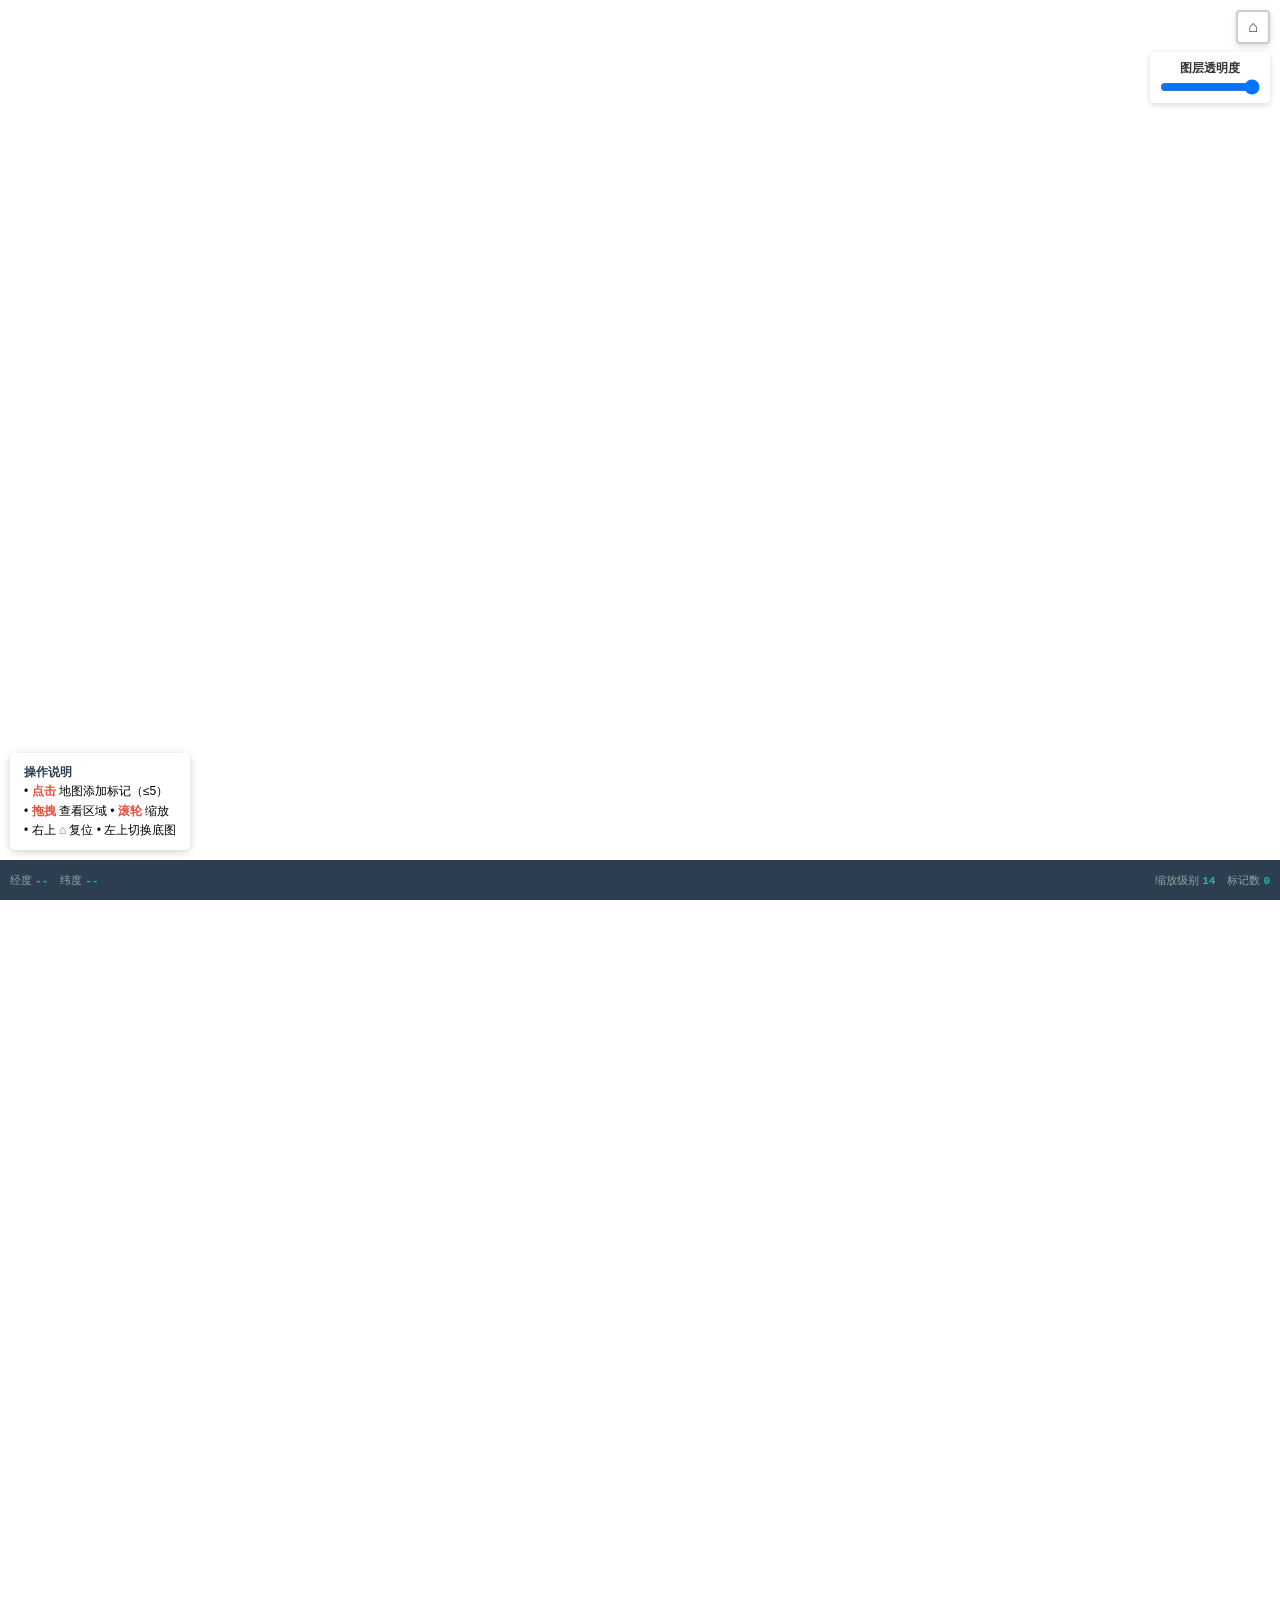
<file: leaflet-map-refined.html>
<!DOCTYPE html>
<html lang="zh-CN">
<head>
  <meta charset="UTF-8" />
  <meta name="viewport" content="width=device-width, initial-scale=1.0" />
  <title>Leaflet 专业地图组件（精化版）</title>

  <!-- ========== Leaflet CSS（BootCDN 国内镜像） ========== -->
  <link rel="stylesheet"
        id="leaflet-css"
        href="https://cdn.bootcdn.net/ajax/libs/leaflet/1.9.4/leaflet.css" />

  <style>
    /* ===== 全局重置 ===== */
    *, *::before, *::after {
      margin: 0; padding: 0; box-sizing: border-box;
    }
    html, body {
      width: 100%; height: 100%;
      font-family: 'Microsoft YaHei', 'PingFang SC', sans-serif;
      overflow: hidden;
    }

    /* ===== 地图容器 ===== */
    #map {
      width: 100%;
      height: calc(100% - 40px);  /* 底部留出信息栏高度 */
    }

    /* ===== 底部信息栏（Flexbox，响应式） ===== */
    .info-bar {
      display: flex;
      flex-wrap: wrap;
      align-items: center;
      justify-content: space-between;
      width: 100%;
      height: 40px;
      padding: 0 16px;
      background: #2c3e50;
      color: #ecf0f1;
      font-size: 13px;
      gap: 12px;
      z-index: 1000;
    }
    .info-bar .group {
      display: flex;
      align-items: center;
      gap: 20px;
    }
    .info-bar .label {
      color: #95a5a6;
    }
    .info-bar .value {
      color: #1abc9c;
      font-weight: bold;
      font-family: 'Consolas', 'Courier New', monospace;
    }
    /* 1366px 及以下：缩小字体 */
    @media (max-width: 1366px) {
      .info-bar {
        font-size: 11px;
        padding: 0 10px;
        gap: 8px;
      }
      .info-bar .group { gap: 12px; }
    }
    /* 1920px 及以上：增大字体 */
    @media (min-width: 1920px) {
      .info-bar {
        font-size: 14px;
        padding: 0 24px;
      }
    }

    /* ===== 自定义悬浮按钮（右上） ===== */
    .custom-btn {
      position: absolute;
      top: 10px;
      right: 10px;
      z-index: 2000;
      width: 34px; height: 34px;
      background: #fff;
      border: 2px solid rgba(0,0,0,0.2);
      border-radius: 4px;
      cursor: pointer;
      display: flex;
      align-items: center;
      justify-content: center;
      font-size: 16px;
      font-weight: bold;
      color: #333;
      box-shadow: 0 2px 6px rgba(0,0,0,0.15);
      transition: background 0.2s, transform 0.2s;
      user-select: none;
    }
    .custom-btn:hover {
      background: #f0f0f0;
      transform: scale(1.05);
    }
    .custom-btn:active {
      background: #ddd;
    }

    /* ===== 透明度滑块（右上第二个按钮下方） ===== */
    .opacity-control {
      position: absolute;
      top: 52px;
      right: 10px;
      z-index: 2000;
      background: #fff;
      padding: 8px 10px;
      border-radius: 4px;
      box-shadow: 0 2px 6px rgba(0,0,0,0.15);
      font-size: 12px;
      display: flex;
      flex-direction: column;
      align-items: center;
      gap: 2px;
      user-select: none;
    }
    .opacity-control label {
      color: #333;
      font-weight: bold;
      white-space: nowrap;
    }
    .opacity-control input[type="range"] {
      width: 100px;
      cursor: pointer;
    }

    /* ===== CDN 加载失败降级提示 ===== */
    .fallback-error {
      display: none;
      width: 100vw; height: 100vh;
      flex-direction: column;
      align-items: center;
      justify-content: center;
      background: #f8f9fa;
      color: #333;
      text-align: center;
    }
    .fallback-error h2 { color: #e74c3c; margin-bottom: 12px; }
    .fallback-error p  { color: #555; font-size: 14px; }
    .fallback-error code { background: #eee; padding: 2px 8px; border-radius: 3px; }

    /* ===== 图例说明面板（左下） ===== */
    .legend-panel {
      position: absolute;
      bottom: 50px;
      left: 10px;
      z-index: 2000;
      background: rgba(255,255,255,0.92);
      padding: 10px 14px;
      border-radius: 6px;
      box-shadow: 0 2px 8px rgba(0,0,0,0.18);
      font-size: 12px;
      line-height: 1.6;
      user-select: none;
      pointer-events: none;
    }
    .legend-panel b { color: #2c3e50; }
    .legend-panel span { color: #e74c3c; font-weight: bold; }
  </style>
</head>
<body>

  <!-- ========== 主界面 ========== -->
  <div id="map"></div>

  <!-- 底部信息栏 -->
  <div class="info-bar" id="info-bar">
    <div class="group">
      <span><span class="label">经度</span> <span class="value" id="info-lng">--</span></span>
      <span><span class="label">纬度</span> <span class="value" id="info-lat">--</span></span>
    </div>
    <div class="group">
      <span><span class="label">缩放级别</span> <span class="value" id="info-zoom">14</span></span>
      <span><span class="label">标记数</span> <span class="value" id="info-markers">0</span></span>
    </div>
  </div>

  <!-- 图例说明面板（左下） -->
  <div class="legend-panel">
    <b>操作说明</b><br>
    &bull; <span>点击</span> 地图添加标记（≤5）<br>
    &bull; <span>拖拽</span> 查看区域 &bull; <span>滚轮</span> 缩放<br>
    &bull; 右上 <span>⌂</span> 复位 &bull; 左上切换底图
  </div>

  <!-- 自定义复位按钮（右上角） -->
  <div class="custom-btn" id="btn-home" title="回到重庆中心">&#8962;</div>

  <!-- 图层透明度控制（复位按钮下方） -->
  <div class="opacity-control">
    <label>图层透明度</label>
    <input type="range" id="opacity-slider" min="0" max="100" value="100" step="5" />
  </div>

  <!-- CDN 加载失败降级提示 -->
  <div class="fallback-error" id="fallback-error">
    <h2>Leaflet 地图加载失败</h2>
    <p>请检查网络连接后刷新页面，或检查 CDN 资源是否可访问</p>
    <p>预期加载：<code>cdn.bootcdn.net/ajax/libs/leaflet/1.9.4/</code></p>
  </div>

  <!-- ========== Leaflet JS（BootCDN 国内镜像） ========== -->
  <script id="leaflet-js"
          src="https://cdn.bootcdn.net/ajax/libs/leaflet/1.9.4/leaflet.js">
  </script>

  <script>
  (function () {
    'use strict';

    // ========== CDN 加载检测 ==========
    if (typeof L === 'undefined') {
      document.getElementById('fallback-error').style.display = 'flex';
      return;  // 终止执行，避免报错连锁
    }

    // ========== 常量 ==========
    var CHONGQING_CENTER = [29.56, 106.55];     // 重庆中心点
    var MAX_MARKERS       = 5;                  // 标记数量上限
    var DEFAULT_ZOOM      = 14;                 // 默认缩放

    // ========== DOM 缓存 ==========
    var infoLng    = document.getElementById('info-lng');
    var infoLat    = document.getElementById('info-lat');
    var infoZoom   = document.getElementById('info-zoom');
    var infoMarkers= document.getElementById('info-markers');
    var btnHome    = document.getElementById('btn-home');

    // ========== 地图初始化 ==========
    var vectorLayer = L.tileLayer(
      'https://webrd0{s}.is.autonavi.com/appmaptile' +
      '?lang=zh_cn&size=1&scale=1&style=8&x={x}&y={y}&z={z}',
      { subdomains: ['1', '2', '3', '4'], maxZoom: 18 }
    );

    var satelliteLayer = L.tileLayer(
      'https://webst0{s}.is.autonavi.com/appmaptile' +
      '?lang=zh_cn&size=1&scale=1&style=6&x={x}&y={y}&z={z}',
      { subdomains: ['1', '2', '3', '4'], maxZoom: 18 }
    );

    var baseMaps = {
      '高德矢量图': vectorLayer,
      '高德卫星图': satelliteLayer
    };

    var map = L.map('map', {
      center: CHONGQING_CENTER,
      zoom: DEFAULT_ZOOM,
      zoomControl: true,
      layers: [vectorLayer]                      // 默认矢量图
    });

    // 图层切换控件
    L.control.layers(baseMaps, null, {
      position: 'topleft',
      collapsed: true                            // 折叠，不遮挡视野
    }).addTo(map);

    // 比例尺
    L.control.scale({
      metric: true, imperial: false, position: 'bottomleft'
    }).addTo(map);

    // ========== 图层透明度控制 ==========
    var opacitySlider = document.getElementById('opacity-slider');
    opacitySlider.addEventListener('input', function () {
      var opacity = parseFloat(this.value) / 100;
      vectorLayer.setOpacity(opacity);
      satelliteLayer.setOpacity(opacity);
    });

    // ========== 标记管理层 ==========
    var markerQueue = [];                        // FIFO 队列

    /**
     * 添加标记（队列上限 MAX_MARKERS，超出删最早）
     * @param {number} lat
     * @param {number} lng
     */
    function addMarker(lat, lng) {
      var marker = L.marker([lat, lng]).addTo(map)
        .bindPopup(
          '<b>标记点</b><br>' +
          '经度: ' + lng.toFixed(6) + '<br>' +
          '纬度: ' + lat.toFixed(6)
        )
        .openPopup();

      markerQueue.push(marker);
      if (markerQueue.length > MAX_MARKERS) {
        var oldest = markerQueue.shift();
        map.removeLayer(oldest);                 // 移除最早标记
      }
      updateMarkerCount();
    }

    /** 更新信息栏标记计数 */
    function updateMarkerCount() {
      infoMarkers.textContent = markerQueue.length;
    }

    // ========== 事件交互 ==========

    // 点击地图添加标记
    map.on('click', function (e) {
      addMarker(e.latlng.lat, e.latlng.lng);
    });

    // mousemove 坐标更新（requestAnimationFrame 节流）
    var rafId = null;
    var lastLatlng = null;
    map.on('mousemove', function (e) {
      lastLatlng = e.latlng;
      if (!rafId) {
        rafId = requestAnimationFrame(function () {
          if (lastLatlng) {
            infoLng.textContent = lastLatlng.lng.toFixed(6);
            infoLat.textContent = lastLatlng.lat.toFixed(6);
          }
          rafId = null;
        });
      }
    });

    // 缩放级别联动
    map.on('zoomend', function () {
      infoZoom.textContent = map.getZoom();
    });

    // 复位按钮：回到重庆中心 + 恢复默认缩放
    btnHome.addEventListener('click', function () {
      map.setView(CHONGQING_CENTER, DEFAULT_ZOOM, {
        animate: true,
        duration: 0.6                         // 平滑过渡 0.6s
      });
    });

    // ========== 暴露调试接口（模块化，不挂 window） ==========
    if (window.console) {
      console.log('%c[Leaflet 精化版] 初始化完成', 'color:#1abc9c');
      console.log('  底图: 高德矢量瓦片 (BootCDN)');
      console.log('  中心: 重庆 [' + CHONGQING_CENTER + ']');
      console.log('  图层: 矢量图 / 卫星图切换');
      console.log('  标记: 上限 ' + MAX_MARKERS + ' 个 (FIFO)');
      console.log('  事件节流: requestAnimationFrame');
    }
  })();
  </script>
</body>
</html>
</file>
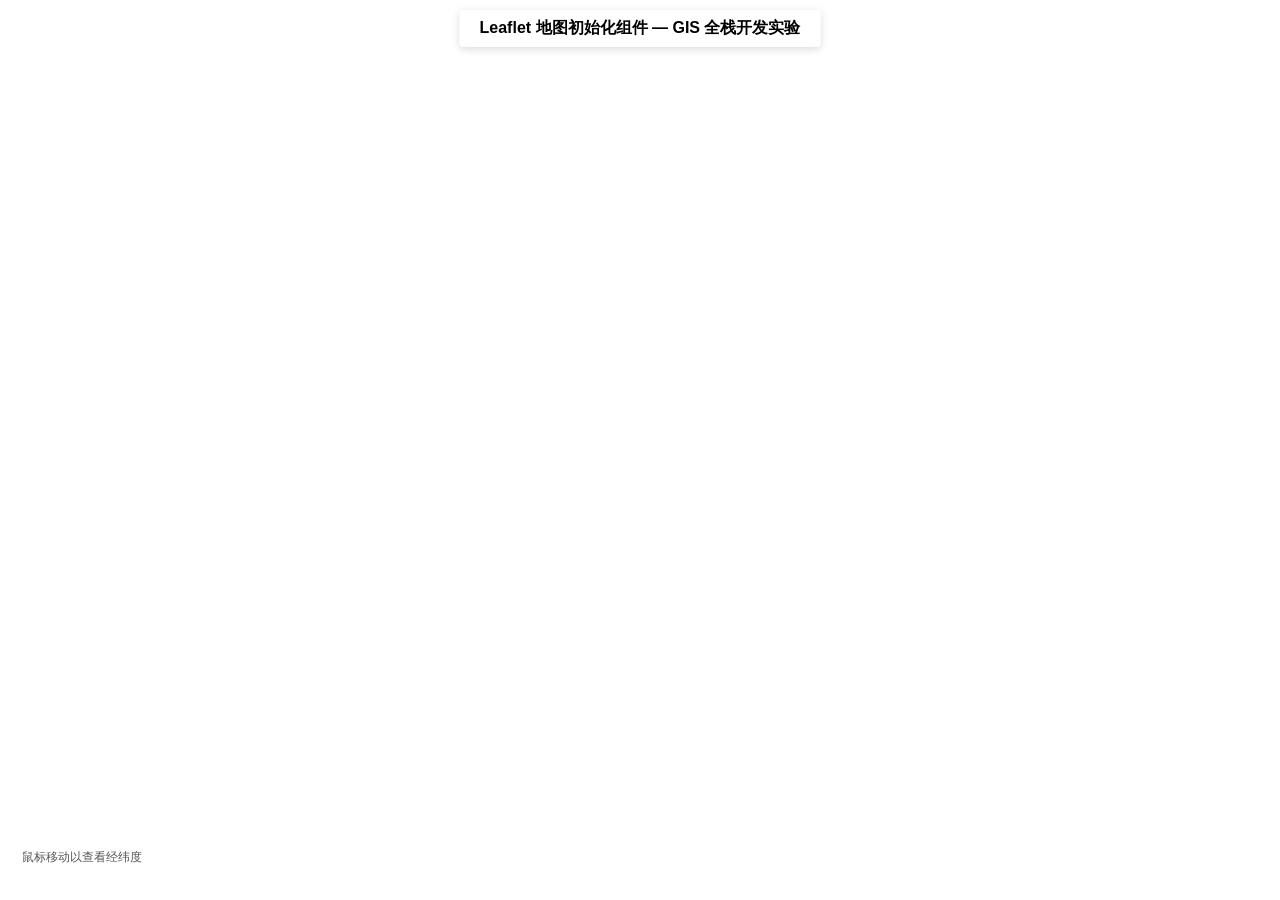
<file: leaflet-map.html>
<!DOCTYPE html>
<html lang="zh-CN">
<head>
  <meta charset="UTF-8" />
  <meta name="viewport" content="width=device-width, initial-scale=1.0" />
  <title>Leaflet 地图初始化组件</title>
  <link rel="stylesheet" href="https://cdn.bootcdn.net/ajax/libs/leaflet/1.9.4/leaflet.css" />
  <style>
    * { margin: 0; padding: 0; box-sizing: border-box; }
    body { font-family: 'Microsoft YaHei', sans-serif; }
    #map { width: 100vw; height: 100vh; }
    .map-title {
      position: absolute;
      top: 10px;
      left: 50%;
      transform: translateX(-50%);
      z-index: 1000;
      background: rgba(255,255,255,0.9);
      padding: 8px 20px;
      border-radius: 4px;
      box-shadow: 0 2px 8px rgba(0,0,0,0.15);
      font-size: 16px;
      font-weight: bold;
      pointer-events: none;
    }
    .coord-display {
      position: absolute;
      bottom: 30px;
      left: 10px;
      z-index: 1000;
      background: rgba(255,255,255,0.85);
      padding: 4px 12px;
      border-radius: 4px;
      font-size: 12px;
      color: #555;
    }
  </style>
</head>
<body>
  <div class="map-title">Leaflet 地图初始化组件 — GIS 全栈开发实验</div>
  <div id="map"></div>
  <div class="coord-display" id="coord">鼠标移动以查看经纬度</div>

  <script src="https://cdn.bootcdn.net/ajax/libs/leaflet/1.9.4/leaflet.js"></script>
  <script>
    /**
     * 初始化 Leaflet 地图
     * @param {string} containerId - 地图容器 DOM ID
     * @param {Object} options - 地图配置选项
     * @returns {L.Map} Leaflet 地图实例
     */
    function initLeafletMap(containerId, options = {}) {
      const defaults = {
        center: [29.56, 106.55],
        zoom: 13,
        minZoom: 3,
        maxZoom: 18,
        zoomControl: true,
        attributionControl: true
      };

      const config = Object.assign({}, defaults, options);

      const map = L.map(containerId, {
        center: config.center,
        zoom: config.zoom,
        minZoom: config.minZoom,
        maxZoom: config.maxZoom,
        zoomControl: config.zoomControl,
        attributionControl: config.attributionControl
      });

      const tileLayer = L.tileLayer(
        'https://webrd0{s}.is.autonavi.com/appmaptile?lang=zh_cn&size=1&scale=1&style=8&x={x}&y={y}&z={z}',
        {
          subdomains: ['1', '2', '3', '4'],
          attribution:
            '&copy; <a href="https://www.amap.com/">高德地图</a>'
        }
      );
      tileLayer.addTo(map);

      L.control.scale({
        metric: true,
        imperial: false,
        position: 'bottomright'
      }).addTo(map);

      return map;
    }

    // 实例化
    const map = initLeafletMap('map', { zoom: 14 });

    // 鼠标坐标联动
    const coordDisplay = document.getElementById('coord');
    map.on('mousemove', function (e) {
      const lat = e.latlng.lat.toFixed(6);
      const lng = e.latlng.lng.toFixed(6);
      coordDisplay.textContent = `经度: ${lng}  纬度: ${lat}`;
    });

    // 点击添加标记
    map.on('click', function (e) {
      L.marker([e.latlng.lat, e.latlng.lng])
        .addTo(map)
        .bindPopup(`<b>标记点</b><br>经度: ${e.latlng.lng.toFixed(6)}<br>纬度: ${e.latlng.lat.toFixed(6)}`)
        .openPopup();
    });

    console.log('Leaflet 地图组件初始化完成');
  </script>
</body>
</html>
</file>
